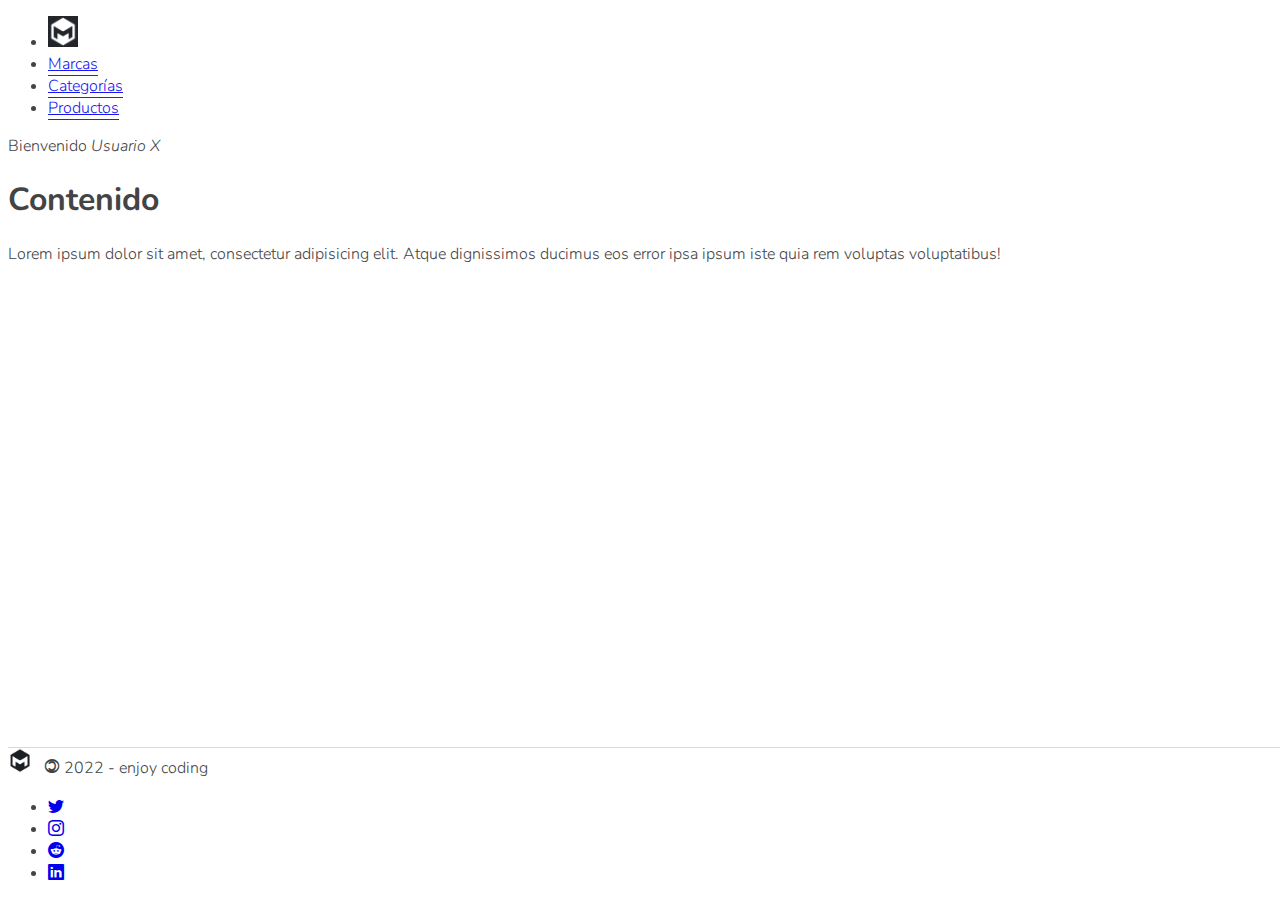
<file: e-commerce/index.html>
<!doctype html>
<html lang="es">
<head>
    <meta charset="UTF-8">
    <meta name="viewport"
          content="width=device-width, user-scalable=no, initial-scale=1.0, maximum-scale=1.0, minimum-scale=1.0">
    <title>PHP Catálogo</title>

    <link rel="stylesheet" href="css/app.css">
    <link rel="stylesheet" href="https://cdn.jsdelivr.net/npm/bootstrap-icons@1.8.1/font/bootstrap-icons.css">
    <link href="https://cdn.jsdelivr.net/npm/bootstrap@5.1.3/dist/css/bootstrap.min.css" rel="stylesheet" integrity="sha384-1BmE4kWBq78iYhFldvKuhfTAU6auU8tT94WrHftjDbrCEXSU1oBoqyl2QvZ6jIW3" crossorigin="anonymous">
</head>

<body>
    <!-- header/nav -->
    <header class="p-4 bg-dark text-white">
        <div class="container">
            <div class="d-flex flex-wrap align-items-center justify-content-center justify-content-lg-start">

                <ul class="nav col-12 col-lg-auto me-lg-auto mb-2 justify-content-center mb-md-0">
                    <li><a href="index.html" class="nav-link px-3">
                            <img src="imagenes/m-iso.jpg" id="m-logo" alt="logo">
                        </a>
                    </li>
                    <li><a href="marcas.html" class="nav-link px-3 text-white a-menu">Marcas</a></li>
                    <li><a href="categorias.html" class="nav-link px-3 text-white a-menu">Categorías</a></li>
                    <li><a href="productos.html" class="nav-link px-3 text-white a-menu">Productos</a></li>
                </ul>

                <div class="text-end">
                    Bienvenido <i>Usuario X</i>
                </div>
            </div>
        </div>
    </header>
    <!-- header -->

    <main class="container py-4">
        
        <h1>Contenido</h1>

        <p>
            Lorem ipsum dolor sit amet, consectetur adipisicing elit. Atque dignissimos ducimus eos error ipsa ipsum iste quia rem voluptas voluptatibus!
        </p>
    
    </main>

    
    <footer>
        <div class="container d-flex flex-wrap justify-content-between align-items-center py-2 my-4">
            <div class="col-md-4 d-flex align-items-center">
                <img src="imagenes/m-iso-2.jpg" alt="logo" id="m-iso-2">
                <span class="text-muted"><span id="copyleft">🄯</span> 2022 - enjoy coding</span>
            </div>

            <ul class="nav col-md-4 justify-content-end list-unstyled d-flex pe-2">
                <li class="ms-3"><a class="text-muted" href="#"><i class="bi bi-twitter"></i></a></li>
                <li class="ms-3"><a class="text-muted" href="#"><i class="bi bi-instagram"></i></a></li>
                <li class="ms-3"><a class="text-muted" href="#"><i class="bi bi-reddit"></i></a></li>
                <li class="ms-3"><a class="text-muted" href="#"><i class="bi bi-linkedin"></i></a></li>
            </ul>
        </div>
    </footer>

    <!-- JavaScript Bundle with Popper -->
    <script src="https://cdn.jsdelivr.net/npm/bootstrap@5.1.3/dist/js/bootstrap.bundle.min.js" integrity="sha384-ka7Sk0Gln4gmtz2MlQnikT1wXgYsOg+OMhuP+IlRH9sENBO0LRn5q+8nbTov4+1p" crossorigin="anonymous"></script>

</body>
</html>
</file>
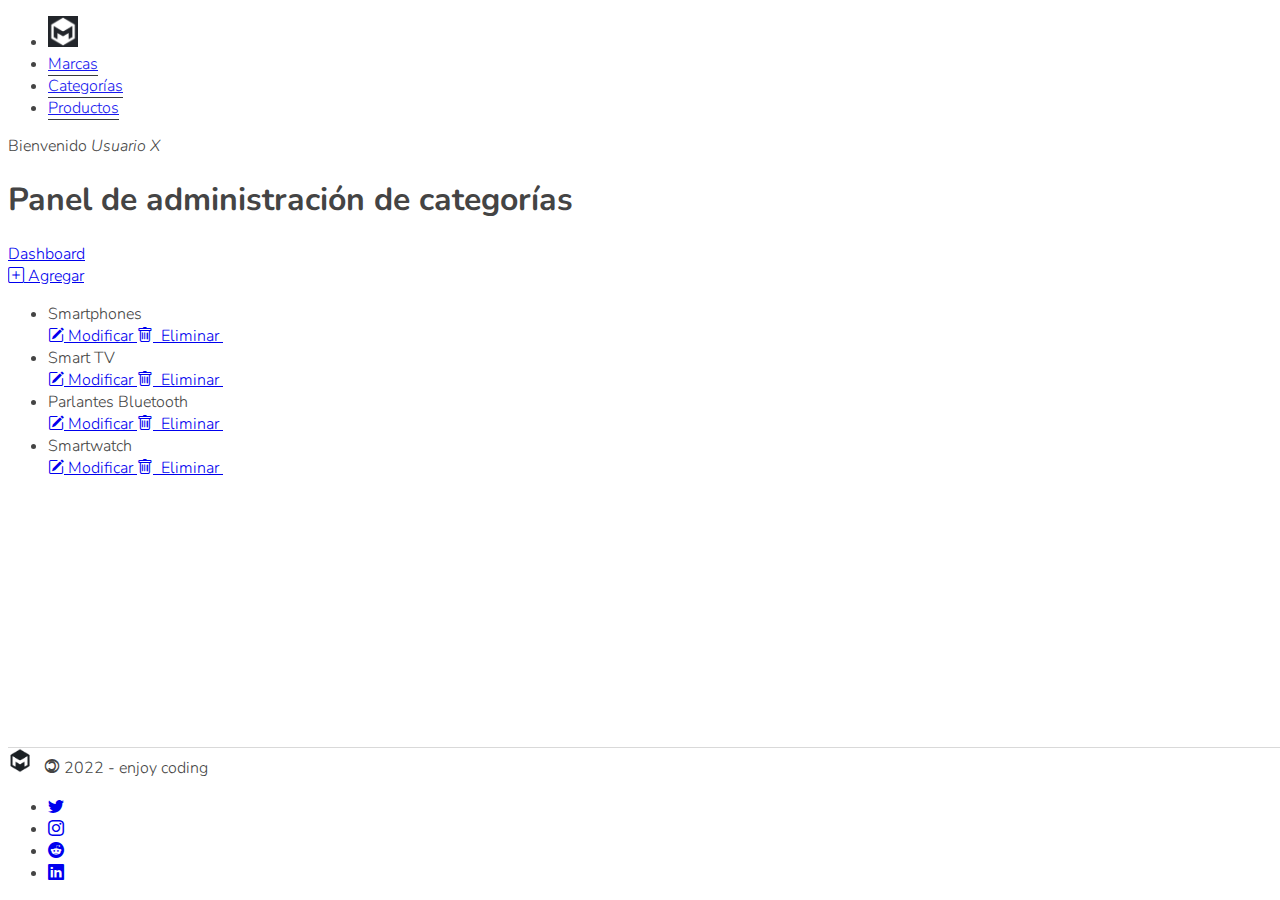
<file: e-commerce/categorias.html>
<!doctype html>
<html lang="es">
<head>
    <meta charset="UTF-8">
    <meta name="viewport"
          content="width=device-width, user-scalable=no, initial-scale=1.0, maximum-scale=1.0, minimum-scale=1.0">
    <title>PHP Catálogo</title>

    <link rel="stylesheet" href="css/app.css">
    <link rel="stylesheet" href="https://cdn.jsdelivr.net/npm/bootstrap-icons@1.8.1/font/bootstrap-icons.css">
    <link href="https://cdn.jsdelivr.net/npm/bootstrap@5.1.3/dist/css/bootstrap.min.css" rel="stylesheet" integrity="sha384-1BmE4kWBq78iYhFldvKuhfTAU6auU8tT94WrHftjDbrCEXSU1oBoqyl2QvZ6jIW3" crossorigin="anonymous">
</head>

<body>
    <!-- header/nav -->
    <header class="p-4 bg-dark text-white">
        <div class="container">
            <div class="d-flex flex-wrap align-items-center justify-content-center justify-content-lg-start">

                <ul class="nav col-12 col-lg-auto me-lg-auto mb-2 justify-content-center mb-md-0">
                    <li><a href="index.html" class="nav-link px-3">
                            <img src="imagenes/m-iso.jpg" id="m-logo" alt="logo">
                        </a>
                    </li>
                    <li><a href="marcas.html" class="nav-link px-3 text-white a-menu">Marcas</a></li>
                    <li><a href="categorias.html" class="nav-link px-3 text-white a-menu">Categorías</a></li>
                    <li><a href="productos.html" class="nav-link px-3 text-white a-menu">Productos</a></li>
                </ul>

                <div class="text-end">
                    Bienvenido <i>Usuario X</i>
                </div>
            </div>
        </div>
    </header>
    <!-- header -->

    <main class="container py-4">
        
        <h1>Panel de administración de categorías</h1>

        <div class="row my-3 d-flex justify-content-between">
            <div class="col">
                <a href="index.html" class="btn btn-outline-secondary">
                    Dashboard
                </a>
            </div>
            <div class="col text-end">
                <a href="categoriasCreate.html" class="btn btn-outline-secondary">
                    <i class="bi bi-plus-square"></i>
                    Agregar
                </a>
            </div>
        </div>
    
    
        <ul class="list-group">
            <li class="col-md-6 list-group-item list-group-item-action d-flex justify-content-between">
                <div class="col">
                    <span class="fs-4">Smartphones</span>
                </div>
                <div class="col text-end btn-group">
                    <a href="#categoriaEdit" class="btn btn-outline-secondary me-1">
                        <i class="bi bi-pencil-square"></i>
                        Modificar
                    </a>
                    <a href="#categoriaDelete" class="btn btn-outline-secondary me-1">
                        <i class="bi bi-trash"></i>
                        &nbsp;Eliminar&nbsp;
                    </a>
                </div>
            </li>

            <li class="col-md-6 list-group-item list-group-item-action d-flex justify-content-between">
                <div class="col">
                    <span class="fs-4">Smart TV</span>
                </div>
                <div class="col text-end btn-group">
                    <a href="#categoriaEdit" class="btn btn-outline-secondary me-1">
                        <i class="bi bi-pencil-square"></i>
                        Modificar
                    </a>
                    <a href="#categoriaDelete" class="btn btn-outline-secondary me-1">
                        <i class="bi bi-trash"></i>
                        &nbsp;Eliminar&nbsp;
                    </a>
                </div>

                <li class="col-md-6 list-group-item list-group-item-action d-flex justify-content-between">
                    <div class="col">
                        <span class="fs-4">Parlantes Bluetooth</span>
                    </div>
                    <div class="col text-end btn-group">
                        <a href="#categoriaEdit" class="btn btn-outline-secondary me-1">
                            <i class="bi bi-pencil-square"></i>
                            Modificar
                        </a>
                        <a href="#categoriaDelete" class="btn btn-outline-secondary me-1">
                            <i class="bi bi-trash"></i>
                            &nbsp;Eliminar&nbsp;
                        </a>
                    </div>
                </li>

                <li class="col-md-6 list-group-item list-group-item-action d-flex justify-content-between">
                    <div class="col">
                        <span class="fs-4">Smartwatch</span>
                    </div>
                    <div class="col text-end btn-group">
                        <a href="#categoriaEdit" class="btn btn-outline-secondary me-1">
                            <i class="bi bi-pencil-square"></i>
                            Modificar
                        </a>
                        <a href="#categoriaDelete" class="btn btn-outline-secondary me-1">
                            <i class="bi bi-trash"></i>
                            &nbsp;Eliminar&nbsp;
                        </a>
                    </div>
                </li>
            </li>
    
        </ul>
    
    </main>

    
    <footer>
        <div class="container d-flex flex-wrap justify-content-between align-items-center py-2 my-4">
            <div class="col-md-4 d-flex align-items-center">
                <img src="imagenes/m-iso-2.jpg" alt="logo" id="m-iso-2">
                <span class="text-muted"><span id="copyleft">🄯</span> 2022 - enjoy coding</span>
            </div>

            <ul class="nav col-md-4 justify-content-end list-unstyled d-flex pe-2">
                <li class="ms-3"><a class="text-muted" href="#"><i class="bi bi-twitter"></i></a></li>
                <li class="ms-3"><a class="text-muted" href="#"><i class="bi bi-instagram"></i></a></li>
                <li class="ms-3"><a class="text-muted" href="#"><i class="bi bi-reddit"></i></a></li>
                <li class="ms-3"><a class="text-muted" href="#"><i class="bi bi-linkedin"></i></a></li>
            </ul>
        </div>
    </footer>

    <!-- JavaScript Bundle with Popper -->
    <script src="https://cdn.jsdelivr.net/npm/bootstrap@5.1.3/dist/js/bootstrap.bundle.min.js" integrity="sha384-ka7Sk0Gln4gmtz2MlQnikT1wXgYsOg+OMhuP+IlRH9sENBO0LRn5q+8nbTov4+1p" crossorigin="anonymous"></script>

</body>
</html>
</file>
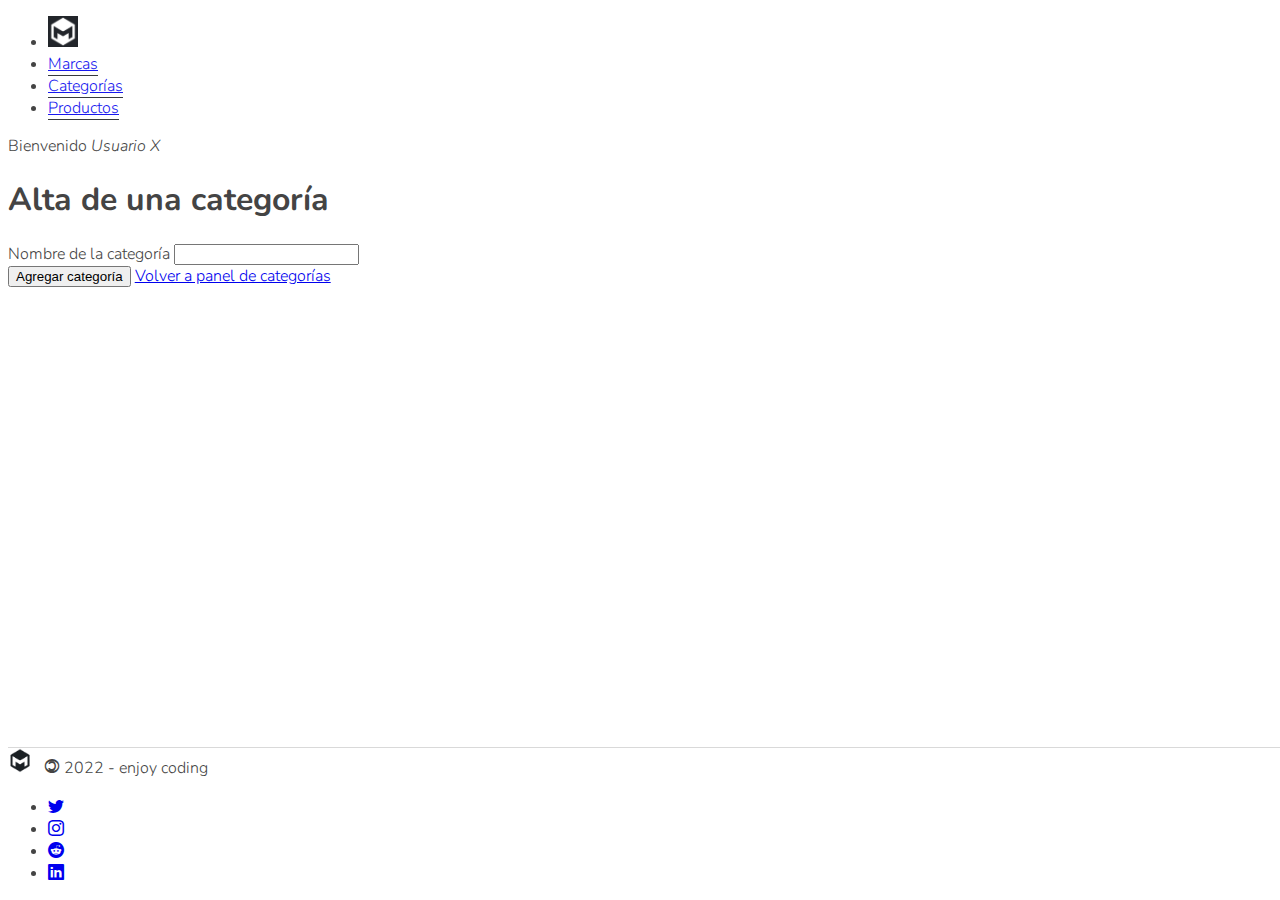
<file: e-commerce/categoriasCreate.html>
<!doctype html>
<html lang="es">
<head>
    <meta charset="UTF-8">
    <meta name="viewport"
          content="width=device-width, user-scalable=no, initial-scale=1.0, maximum-scale=1.0, minimum-scale=1.0">
    <title>PHP Catálogo</title>

    <link rel="stylesheet" href="css/app.css">
    <link rel="stylesheet" href="https://cdn.jsdelivr.net/npm/bootstrap-icons@1.8.1/font/bootstrap-icons.css">
    <link href="https://cdn.jsdelivr.net/npm/bootstrap@5.1.3/dist/css/bootstrap.min.css" rel="stylesheet" integrity="sha384-1BmE4kWBq78iYhFldvKuhfTAU6auU8tT94WrHftjDbrCEXSU1oBoqyl2QvZ6jIW3" crossorigin="anonymous">
</head>

<body>
    <!-- header/nav -->
    <header class="p-4 bg-dark text-white">
        <div class="container">
            <div class="d-flex flex-wrap align-items-center justify-content-center justify-content-lg-start">

                <ul class="nav col-12 col-lg-auto me-lg-auto mb-2 justify-content-center mb-md-0">
                    <li><a href="index.html" class="nav-link px-3">
                            <img src="imagenes/m-iso.jpg" id="m-logo" alt="logo">
                        </a>
                    </li>
                    <li><a href="marcas.html" class="nav-link px-3 text-white a-menu">Marcas</a></li>
                    <li><a href="categorias.html" class="nav-link px-3 text-white a-menu">Categorías</a></li>
                    <li><a href="productos.html" class="nav-link px-3 text-white a-menu">Productos</a></li>
                </ul>

                <div class="text-end">
                    Bienvenido <i>Usuario X</i>
                </div>
            </div>
        </div>
    </header>
    <!-- header -->

    <main class="container py-4">
        
        <h1>Alta de una categoría</h1>

        <div class="alert bg-light p-4 col-8 mx-auto shadow">
            <form action="#categoriaStore" method="post">
    
                <div class="form-group">
                    <label for="catNombre">Nombre de la categoría</label>
                    <input type="text" name="catNombre" value=""
                           class="form-control" id="catNombre">
                </div>
    
                <button type="submit" class="btn btn-dark my-3 px-4">Agregar categoría</button>
                <a href="categorias.html" class="btn btn-outline-secondary">
                    Volver a panel de categorías
                </a>
            </form>
        </div>
    
    </main>

    
    <footer>
        <div class="container d-flex flex-wrap justify-content-between align-items-center py-2 my-4">
            <div class="col-md-4 d-flex align-items-center">
                <img src="imagenes/m-iso-2.jpg" alt="logo" id="m-iso-2">
                <span class="text-muted"><span id="copyleft">🄯</span> 2022 - enjoy coding</span>
            </div>

            <ul class="nav col-md-4 justify-content-end list-unstyled d-flex pe-2">
                <li class="ms-3"><a class="text-muted" href="#"><i class="bi bi-twitter"></i></a></li>
                <li class="ms-3"><a class="text-muted" href="#"><i class="bi bi-instagram"></i></a></li>
                <li class="ms-3"><a class="text-muted" href="#"><i class="bi bi-reddit"></i></a></li>
                <li class="ms-3"><a class="text-muted" href="#"><i class="bi bi-linkedin"></i></a></li>
            </ul>
        </div>
    </footer>

    <!-- JavaScript Bundle with Popper -->
    <script src="https://cdn.jsdelivr.net/npm/bootstrap@5.1.3/dist/js/bootstrap.bundle.min.js" integrity="sha384-ka7Sk0Gln4gmtz2MlQnikT1wXgYsOg+OMhuP+IlRH9sENBO0LRn5q+8nbTov4+1p" crossorigin="anonymous"></script>

</body>
</html>
</file>
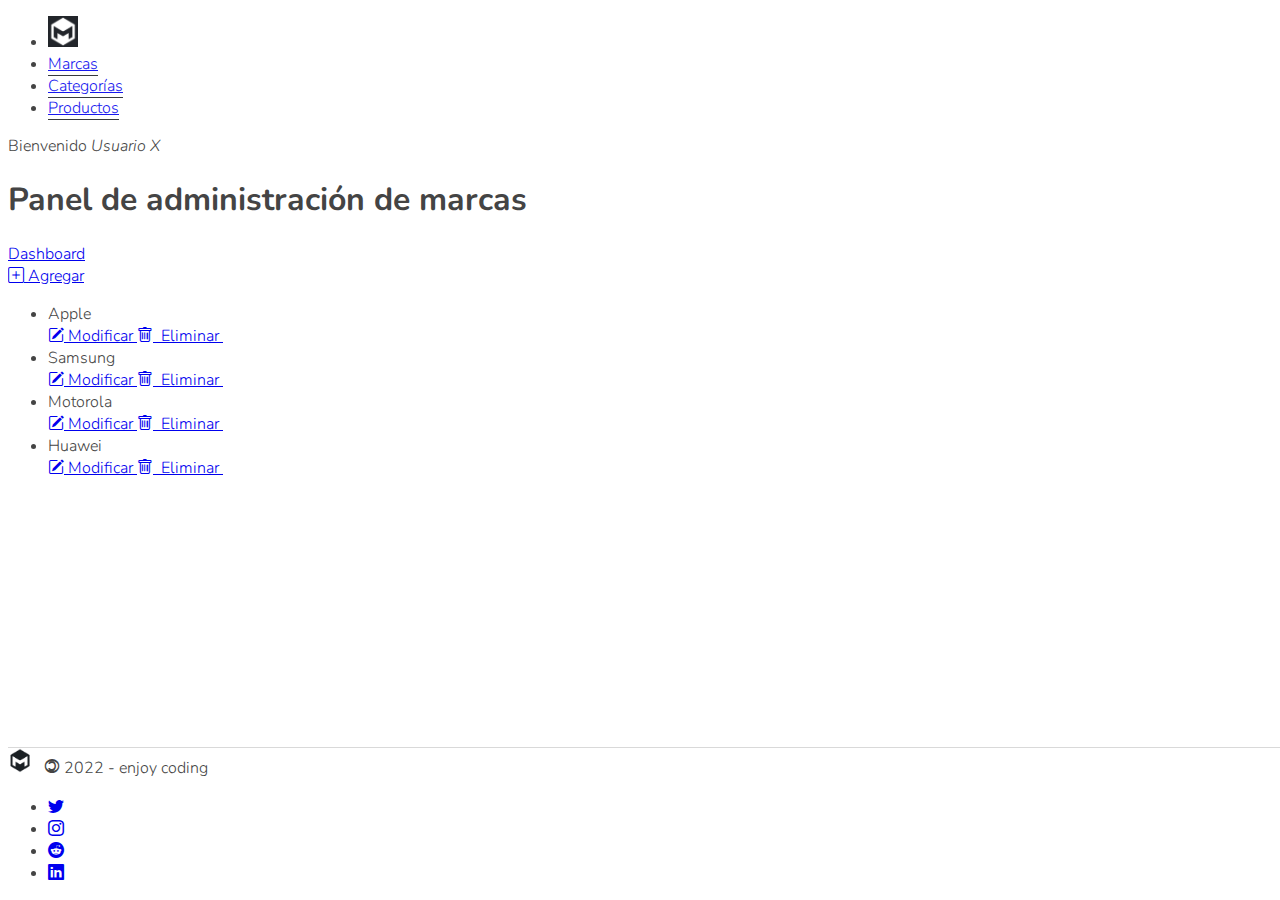
<file: e-commerce/marcas.html>
<!doctype html>
<html lang="es">
<head>
    <meta charset="UTF-8">
    <meta name="viewport"
          content="width=device-width, user-scalable=no, initial-scale=1.0, maximum-scale=1.0, minimum-scale=1.0">
    <title>PHP Catálogo</title>

    <link rel="stylesheet" href="css/app.css">
    <link rel="stylesheet" href="https://cdn.jsdelivr.net/npm/bootstrap-icons@1.8.1/font/bootstrap-icons.css">
    <link href="https://cdn.jsdelivr.net/npm/bootstrap@5.1.3/dist/css/bootstrap.min.css" rel="stylesheet" integrity="sha384-1BmE4kWBq78iYhFldvKuhfTAU6auU8tT94WrHftjDbrCEXSU1oBoqyl2QvZ6jIW3" crossorigin="anonymous">
</head>

<body>
    <!-- header/nav -->
    <header class="p-4 bg-dark text-white">
        <div class="container">
            <div class="d-flex flex-wrap align-items-center justify-content-center justify-content-lg-start">

                <ul class="nav col-12 col-lg-auto me-lg-auto mb-2 justify-content-center mb-md-0">
                    <li><a href="index.html" class="nav-link px-3">
                            <img src="imagenes/m-iso.jpg" id="m-logo" alt="logo">
                        </a>
                    </li>
                    <li><a href="marcas.html" class="nav-link px-3 text-white a-menu">Marcas</a></li>
                    <li><a href="categorias.html" class="nav-link px-3 text-white a-menu">Categorías</a></li>
                    <li><a href="productos.html" class="nav-link px-3 text-white a-menu">Productos</a></li>
                </ul>

                <div class="text-end">
                    Bienvenido <i>Usuario X</i>
                </div>
            </div>
        </div>
    </header>
    <!-- header -->

    <main class="container py-4">
        
        <h1>Panel de administración de marcas</h1>

        <div class="row my-3 d-flex justify-content-between">
            <div class="col">
                <a href="index.html" class="btn btn-outline-secondary">
                    Dashboard
                </a>
            </div>
            <div class="col text-end">
                <a href="marcasCreate.html" class="btn btn-outline-secondary">
                    <i class="bi bi-plus-square"></i>
                    Agregar
                </a>
            </div>
        </div>
    
    
        <ul class="list-group">
            <li class="col-md-6 list-group-item list-group-item-action d-flex justify-content-between">
                <div class="col">
                    <span class="fs-4">Apple</span>
                </div>
                
                <div class="col text-end btn-group">
                    <a href="#marcaEdit.html" class="btn btn-outline-secondary me-1">
                        <i class="bi bi-pencil-square"></i>
                        Modificar
                    </a>
                    <a href="#marcaDelete.html" class="btn btn-outline-secondary me-1">
                        <i class="bi bi-trash"></i>
                        &nbsp;Eliminar&nbsp;
                    </a>
                </div>
            </li>
            <li class="col-md-6 list-group-item list-group-item-action d-flex justify-content-between">
                <div class="col">
                    <span class="fs-4">Samsung</span>
                </div>
                
                <div class="col text-end btn-group">
                    <a href="#marcaEdit.html" class="btn btn-outline-secondary me-1">
                        <i class="bi bi-pencil-square"></i>
                        Modificar
                    </a>
                    <a href="#marcaDelete.html" class="btn btn-outline-secondary me-1">
                        <i class="bi bi-trash"></i>
                        &nbsp;Eliminar&nbsp;
                    </a>
                </div>
            </li>
            <li class="col-md-6 list-group-item list-group-item-action d-flex justify-content-between">
                <div class="col">
                    <span class="fs-4">Motorola</span>
                </div>
                
                <div class="col text-end btn-group">
                    <a href="#marcaEdit.html" class="btn btn-outline-secondary me-1">
                        <i class="bi bi-pencil-square"></i>
                        Modificar
                    </a>
                    <a href="#marcaDelete.html" class="btn btn-outline-secondary me-1">
                        <i class="bi bi-trash"></i>
                        &nbsp;Eliminar&nbsp;
                    </a>
                </div>
            </li>
            <li class="col-md-6 list-group-item list-group-item-action d-flex justify-content-between">
                <div class="col">
                    <span class="fs-4">Huawei</span>
                </div>
                
                <div class="col text-end btn-group">
                    <a href="#marcaEdit.html" class="btn btn-outline-secondary me-1">
                        <i class="bi bi-pencil-square"></i>
                        Modificar
                    </a>
                    <a href="#marcaDelete.html" class="btn btn-outline-secondary me-1">
                        <i class="bi bi-trash"></i>
                        &nbsp;Eliminar&nbsp;
                    </a>
                </div>
            </li>
        </ul>
    
    
    </main>

    
    <footer>
        <div class="container d-flex flex-wrap justify-content-between align-items-center py-2 my-4">
            <div class="col-md-4 d-flex align-items-center">
                <img src="imagenes/m-iso-2.jpg" alt="logo" id="m-iso-2">
                <span class="text-muted"><span id="copyleft">🄯</span> 2022 - enjoy coding</span>
            </div>

            <ul class="nav col-md-4 justify-content-end list-unstyled d-flex pe-2">
                <li class="ms-3"><a class="text-muted" href="#"><i class="bi bi-twitter"></i></a></li>
                <li class="ms-3"><a class="text-muted" href="#"><i class="bi bi-instagram"></i></a></li>
                <li class="ms-3"><a class="text-muted" href="#"><i class="bi bi-reddit"></i></a></li>
                <li class="ms-3"><a class="text-muted" href="#"><i class="bi bi-linkedin"></i></a></li>
            </ul>
        </div>
    </footer>

    <!-- JavaScript Bundle with Popper -->
    <script src="https://cdn.jsdelivr.net/npm/bootstrap@5.1.3/dist/js/bootstrap.bundle.min.js" integrity="sha384-ka7Sk0Gln4gmtz2MlQnikT1wXgYsOg+OMhuP+IlRH9sENBO0LRn5q+8nbTov4+1p" crossorigin="anonymous"></script>

</body>
</html>
</file>
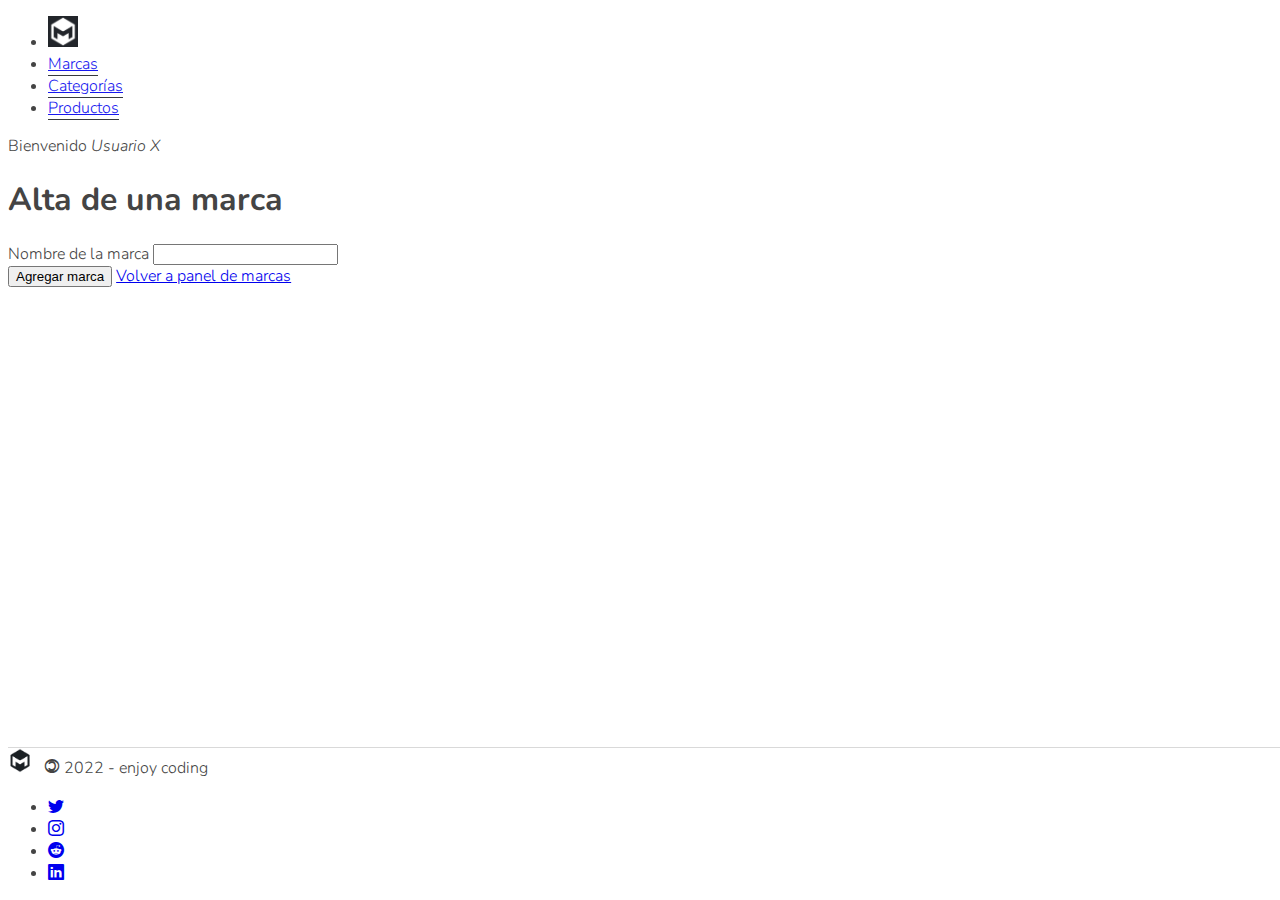
<file: e-commerce/marcasCreate.html>
<!doctype html>
<html lang="es">
<head>
    <meta charset="UTF-8">
    <meta name="viewport"
          content="width=device-width, user-scalable=no, initial-scale=1.0, maximum-scale=1.0, minimum-scale=1.0">
    <title>PHP Catálogo</title>

    <link rel="stylesheet" href="css/app.css">
    <link rel="stylesheet" href="https://cdn.jsdelivr.net/npm/bootstrap-icons@1.8.1/font/bootstrap-icons.css">
    <link href="https://cdn.jsdelivr.net/npm/bootstrap@5.1.3/dist/css/bootstrap.min.css" rel="stylesheet" integrity="sha384-1BmE4kWBq78iYhFldvKuhfTAU6auU8tT94WrHftjDbrCEXSU1oBoqyl2QvZ6jIW3" crossorigin="anonymous">
</head>

<body>
    <!-- header/nav -->
    <header class="p-4 bg-dark text-white">
        <div class="container">
            <div class="d-flex flex-wrap align-items-center justify-content-center justify-content-lg-start">

                <ul class="nav col-12 col-lg-auto me-lg-auto mb-2 justify-content-center mb-md-0">
                    <li><a href="index.html" class="nav-link px-3">
                            <img src="imagenes/m-iso.jpg" id="m-logo" alt="logo">
                        </a>
                    </li>
                    <li><a href="marcas.html" class="nav-link px-3 text-white a-menu">Marcas</a></li>
                    <li><a href="categorias.html" class="nav-link px-3 text-white a-menu">Categorías</a></li>
                    <li><a href="productos.html" class="nav-link px-3 text-white a-menu">Productos</a></li>
                </ul>

                <div class="text-end">
                    Bienvenido <i>Usuario X</i>
                </div>
            </div>
        </div>
    </header>
    <!-- header -->


    <main class="container py-4">
        
        <h1>Alta de una marca</h1>

        <div class="alert bg-light p-4 col-8 mx-auto shadow">
            <form action="#marcaStore" method="post">
    
                <div class="form-group">
                    <label for="mkNombre">Nombre de la marca</label>
                    <input type="text" name="mkNombre" value=""
                           class="form-control" id="mkNombre">
                </div>
    
                <button type="submit" class="btn btn-dark my-3 px-4">Agregar marca</button>
                <a href="marcas.html" class="btn btn-outline-secondary">
                    Volver a panel de marcas
                </a>
            </form>
        </div>
    
    </main>

    
    <footer>
        <div class="container d-flex flex-wrap justify-content-between align-items-center py-2 my-4">
            <div class="col-md-4 d-flex align-items-center">
                <img src="imagenes/m-iso-2.jpg" alt="logo" id="m-iso-2">
                <span class="text-muted"><span id="copyleft">🄯</span> 2022 - enjoy coding</span>
            </div>

            <ul class="nav col-md-4 justify-content-end list-unstyled d-flex pe-2">
                <li class="ms-3"><a class="text-muted" href="#"><i class="bi bi-twitter"></i></a></li>
                <li class="ms-3"><a class="text-muted" href="#"><i class="bi bi-instagram"></i></a></li>
                <li class="ms-3"><a class="text-muted" href="#"><i class="bi bi-reddit"></i></a></li>
                <li class="ms-3"><a class="text-muted" href="#"><i class="bi bi-linkedin"></i></a></li>
            </ul>
        </div>
    </footer>

    <!-- JavaScript Bundle with Popper -->
    <script src="https://cdn.jsdelivr.net/npm/bootstrap@5.1.3/dist/js/bootstrap.bundle.min.js" integrity="sha384-ka7Sk0Gln4gmtz2MlQnikT1wXgYsOg+OMhuP+IlRH9sENBO0LRn5q+8nbTov4+1p" crossorigin="anonymous"></script>

</body>
</html>
</file>
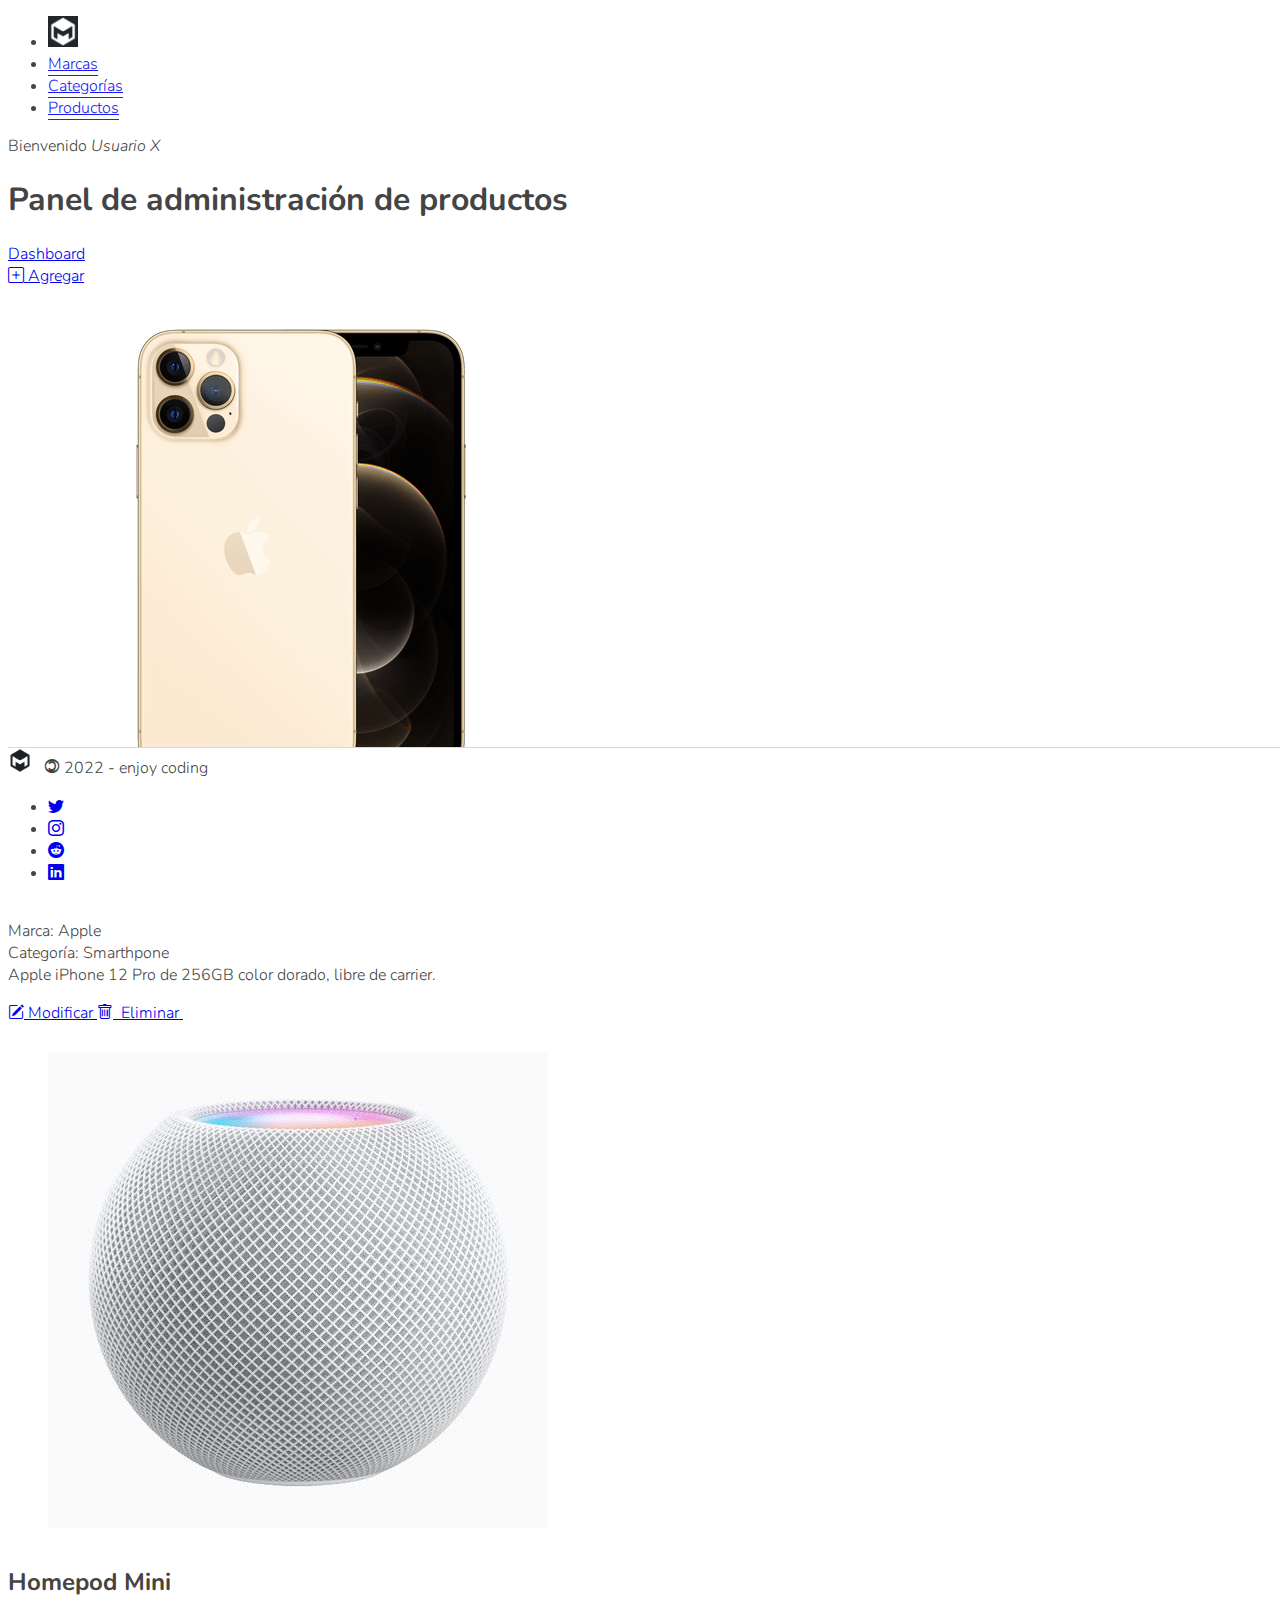
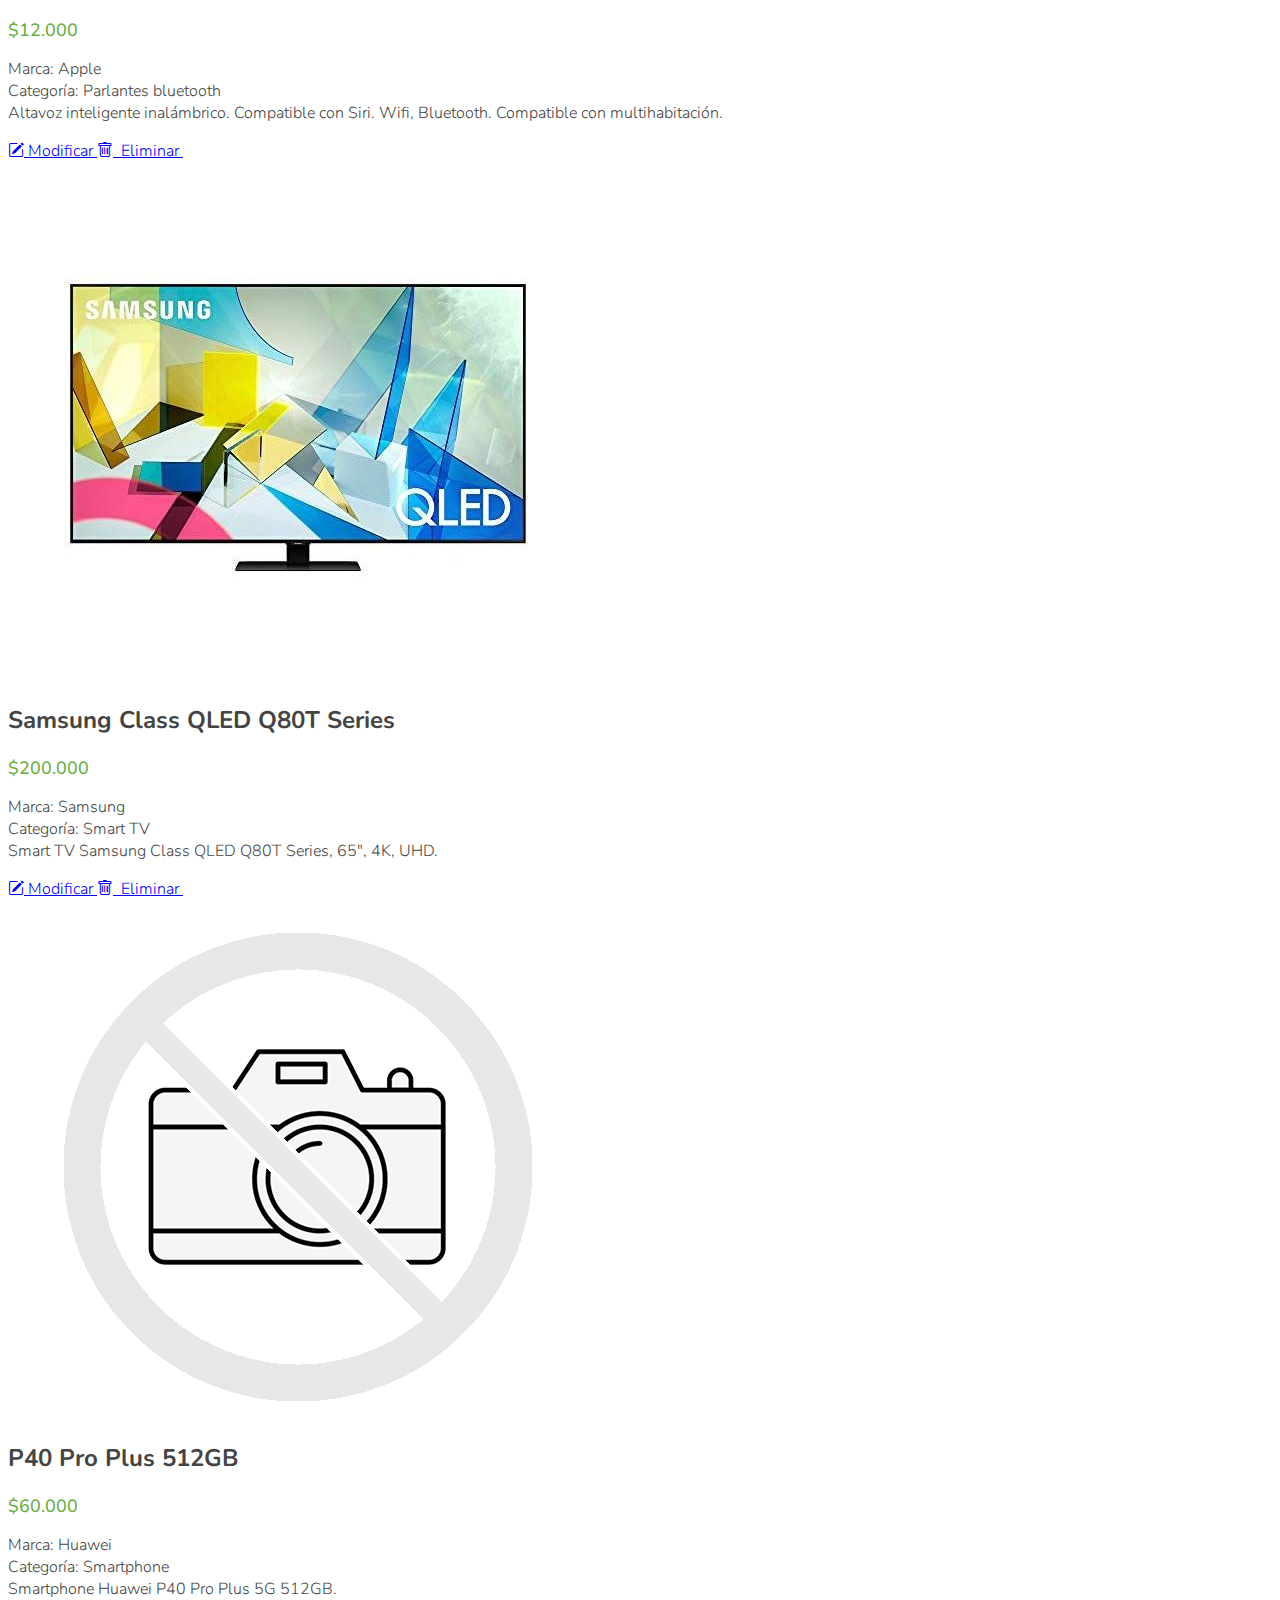
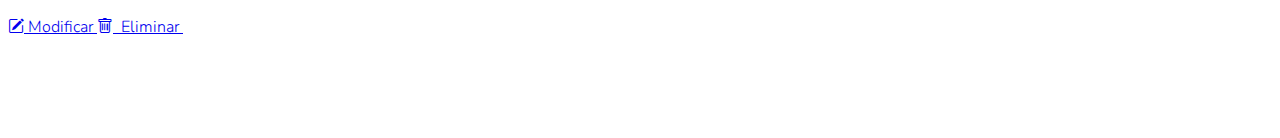
<file: e-commerce/productos.html>
<!doctype html>
<html lang="es">
<head>
    <meta charset="UTF-8">
    <meta name="viewport"
          content="width=device-width, user-scalable=no, initial-scale=1.0, maximum-scale=1.0, minimum-scale=1.0">
    <title>PHP Catálogo</title>

    <link rel="stylesheet" href="css/app.css">
    <link rel="stylesheet" href="https://cdn.jsdelivr.net/npm/bootstrap-icons@1.8.1/font/bootstrap-icons.css">
    <link href="https://cdn.jsdelivr.net/npm/bootstrap@5.1.3/dist/css/bootstrap.min.css" rel="stylesheet" integrity="sha384-1BmE4kWBq78iYhFldvKuhfTAU6auU8tT94WrHftjDbrCEXSU1oBoqyl2QvZ6jIW3" crossorigin="anonymous">
</head>

<body>
    <!-- header/nav -->
    <header class="p-4 bg-dark text-white">
        <div class="container">
            <div class="d-flex flex-wrap align-items-center justify-content-center justify-content-lg-start">

                <ul class="nav col-12 col-lg-auto me-lg-auto mb-2 justify-content-center mb-md-0">
                    <li><a href="index.html" class="nav-link px-3">
                            <img src="imagenes/m-iso.jpg" id="m-logo" alt="logo">
                        </a>
                    </li>
                    <li><a href="marcas.html" class="nav-link px-3 text-white a-menu">Marcas</a></li>
                    <li><a href="categorias.html" class="nav-link px-3 text-white a-menu">Categorías</a></li>
                    <li><a href="productos.html" class="nav-link px-3 text-white a-menu">Productos</a></li>
                </ul>

                <div class="text-end">
                    Bienvenido <i>Usuario X</i>
                </div>
            </div>
        </div>
    </header>
    <!-- header -->

    <main class="container py-4">
        
        <h1>Panel de administración de productos</h1>

    <div class="row my-3 text-start">
        <div class="col-11">
            <a href="index.html" class="btn btn-outline-secondary">
                Dashboard
            </a>
        </div>
        <div class="col-1 text-end">
            <a href="productosCreate.html" class="btn btn-outline-secondary">
                <i class="bi bi-plus-square"></i>
                Agregar
            </a>
        </div>
    </div>

    <div class="row mt-3">
        <figure class="col-3">
            <img src="imagenes/productos/iphone-12-pro-gold.png " class="img-thumbnail">
        </figure>
        <div class="col-8">
            <h2>iPhone 12 Pro (256GB) gold</h2>
            <span class="precio3">$120.000</span>
            <p>
                Marca: Apple<br>
                Categoría: Smarthpone<br>
                Apple iPhone 12 Pro de 256GB color dorado, libre de carrier.
            </p>
        </div>
        <div class="col-1 d-grid d-md-block">
            <a href="#productoEdit/?id=1" class="btn btn-outline-secondary me-1">
                <i class="bi bi-pencil-square"></i>
                Modificar
            </a>
            <a href="#productoDelete/?id=1" class="btn btn-outline-secondary me-1">
                <i class="bi bi-trash"></i>
                &nbsp;Eliminar&nbsp;
            </a>
        </div>
    </div>

    <div class="row mt-3">
        <figure class="col-3">
            <img src="imagenes/productos/homepod-mini.jpg " class="img-thumbnail">
        </figure>
        <div class="col-8">
            <h2>Homepod Mini</h2>
            <span class="precio3">$12.000</span>
            <p>
                Marca: Apple<br>
                Categoría: Parlantes bluetooth<br>
                Altavoz inteligente inalámbrico. Compatible con Siri. Wifi, Bluetooth. Compatible con multihabitación.
            </p>
        </div>
        <div class="col-1 d-grid d-md-block">
            <a href="#productoEdit/?id=1" class="btn btn-outline-secondary me-1">
                <i class="bi bi-pencil-square"></i>
                Modificar
            </a>
            <a href="#productoDelete/?id=1" class="btn btn-outline-secondary me-1">
                <i class="bi bi-trash"></i>
                &nbsp;Eliminar&nbsp;
            </a>
        </div>
    </div>

    <div class="row mt-3">
        <figure class="col-3">
            <img src="imagenes/productos/Q80T.jpg " class="img-thumbnail">
        </figure>
        <div class="col-8">
            <h2>Samsung Class QLED Q80T Series</h2>
            <span class="precio3">$200.000</span>
            <p>
                Marca: Samsung<br>
                Categoría: Smart TV<br>
                Smart TV Samsung Class QLED Q80T Series, 65", 4K, UHD.
            </p>
        </div>
        <div class="col-1 d-grid d-md-block">
            <a href="#productoEdit/?id=1" class="btn btn-outline-secondary me-1">
                <i class="bi bi-pencil-square"></i>
                Modificar
            </a>
            <a href="#productoDelete/?id=1" class="btn btn-outline-secondary me-1">
                <i class="bi bi-trash"></i>
                &nbsp;Eliminar&nbsp;
            </a>
        </div>
    </div>

    <div class="row mt-3">
        <figure class="col-3">
            <img src="imagenes/productos/noDisponible.png " class="img-thumbnail">
        </figure>
        <div class="col-8">
            <h2>P40 Pro Plus 512GB</h2>
            <span class="precio3">$60.000</span>
            <p>
                Marca: Huawei<br>
                Categoría: Smartphone<br>
                Smartphone Huawei P40 Pro Plus 5G 512GB.
            </p>
        </div>
        <div class="col-1 d-grid d-md-block">
            <a href="#productoEdit/?id=1" class="btn btn-outline-secondary me-1">
                <i class="bi bi-pencil-square"></i>
                Modificar
            </a>
            <a href="#productoDelete/?id=1" class="btn btn-outline-secondary me-1">
                <i class="bi bi-trash"></i>
                &nbsp;Eliminar&nbsp;
            </a>
        </div>
    </div>

    </main>

    
    <footer>
        <div class="container d-flex flex-wrap justify-content-between align-items-center py-2 my-4">
            <div class="col-md-4 d-flex align-items-center">
                <img src="imagenes/m-iso-2.jpg" alt="logo" id="m-iso-2">
                <span class="text-muted"><span id="copyleft">🄯</span> 2022 - enjoy coding</span>
            </div>

            <ul class="nav col-md-4 justify-content-end list-unstyled d-flex pe-2">
                <li class="ms-3"><a class="text-muted" href="#"><i class="bi bi-twitter"></i></a></li>
                <li class="ms-3"><a class="text-muted" href="#"><i class="bi bi-instagram"></i></a></li>
                <li class="ms-3"><a class="text-muted" href="#"><i class="bi bi-reddit"></i></a></li>
                <li class="ms-3"><a class="text-muted" href="#"><i class="bi bi-linkedin"></i></a></li>
            </ul>
        </div>
    </footer>

    <!-- JavaScript Bundle with Popper -->
    <script src="https://cdn.jsdelivr.net/npm/bootstrap@5.1.3/dist/js/bootstrap.bundle.min.js" integrity="sha384-ka7Sk0Gln4gmtz2MlQnikT1wXgYsOg+OMhuP+IlRH9sENBO0LRn5q+8nbTov4+1p" crossorigin="anonymous"></script>

</body>
</html>
</file>
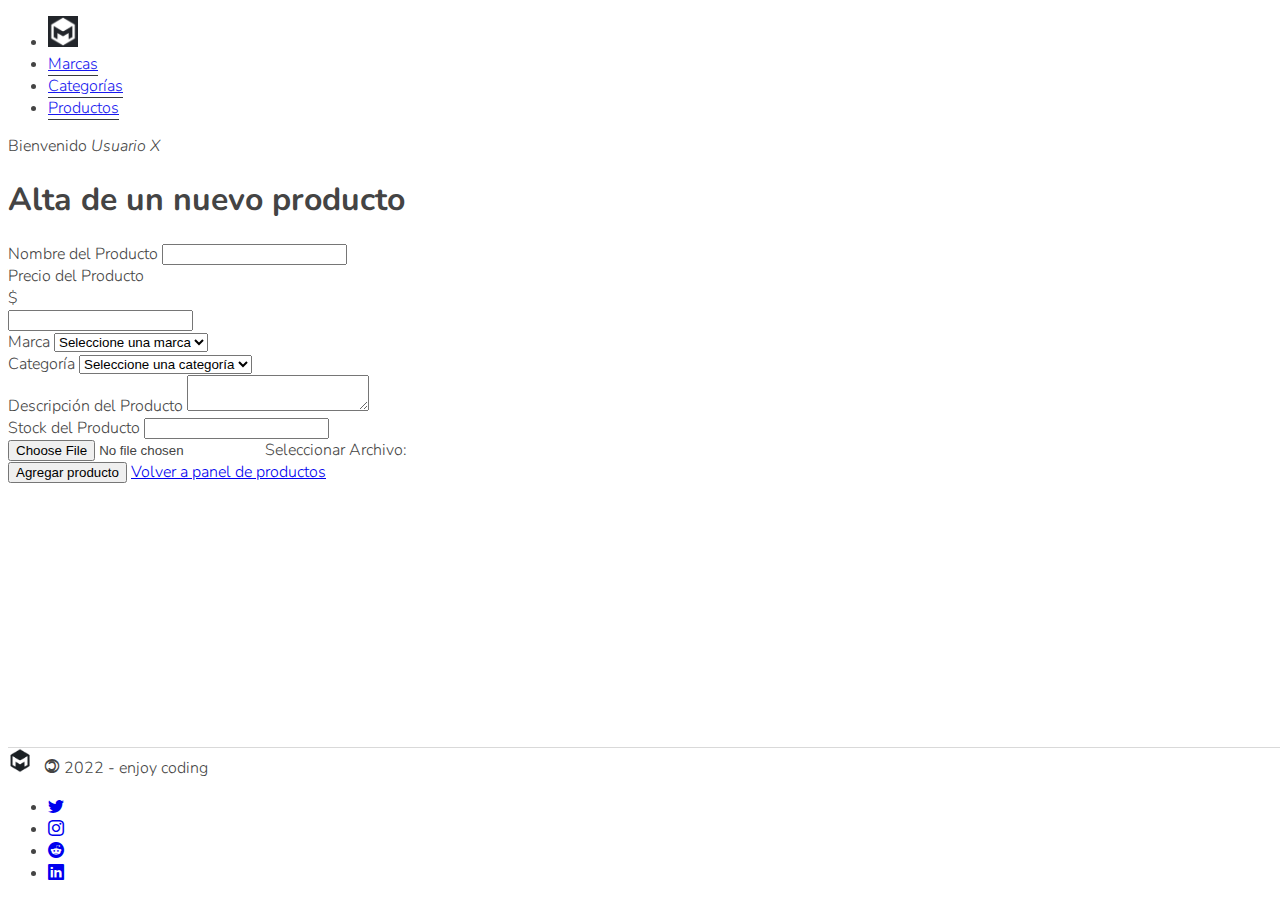
<file: e-commerce/productosCreate.html>
<!doctype html>
<html lang="es">
<head>
    <meta charset="UTF-8">
    <meta name="viewport"
          content="width=device-width, user-scalable=no, initial-scale=1.0, maximum-scale=1.0, minimum-scale=1.0">
    <title>PHP Catálogo</title>

    <link rel="stylesheet" href="css/app.css">
    <link rel="stylesheet" href="https://cdn.jsdelivr.net/npm/bootstrap-icons@1.8.1/font/bootstrap-icons.css">
    <link href="https://cdn.jsdelivr.net/npm/bootstrap@5.1.3/dist/css/bootstrap.min.css" rel="stylesheet" integrity="sha384-1BmE4kWBq78iYhFldvKuhfTAU6auU8tT94WrHftjDbrCEXSU1oBoqyl2QvZ6jIW3" crossorigin="anonymous">
</head>

<body>
    <!-- header/nav -->
    <header class="p-4 bg-dark text-white">
        <div class="container">
            <div class="d-flex flex-wrap align-items-center justify-content-center justify-content-lg-start">

                <ul class="nav col-12 col-lg-auto me-lg-auto mb-2 justify-content-center mb-md-0">
                    <li><a href="index.html" class="nav-link px-3">
                            <img src="imagenes/m-iso.jpg" id="m-logo" alt="logo">
                        </a>
                    </li>
                    <li><a href="marcas.html" class="nav-link px-3 text-white a-menu">Marcas</a></li>
                    <li><a href="categorias.html" class="nav-link px-3 text-white a-menu">Categorías</a></li>
                    <li><a href="productos.html" class="nav-link px-3 text-white a-menu">Productos</a></li>
                </ul>

                <div class="text-end">
                    Bienvenido <i>Usuario X</i>
                </div>
            </div>
        </div>
    </header>
    <!-- header -->

    <main class="container py-4">
        
        <h1>Alta de un nuevo producto</h1>

    <div class="alert p-4 col-8 mx-auto shadow">
        <form action="#productoStore" method="post" enctype="multipart/form-data">

            <div class="form-group mb-4">
                <label for="prdNombre">Nombre del Producto</label>
                <input type="text" name="prdNombre" value=""
                       class="form-control" id="prdNombre">
            </div>

            <label for="prdPrecio">Precio del Producto</label>
            <div class="input-group mb-4">
                <div class="input-group-prepend">
                    <div class="input-group-text">$</div>
                </div>
                <input type="number" name="prdPrecio" value=""
                       class="form-control" id="prdPrecio" min="0" step="10">
            </div>

            <div class="form-group mb-4">
                <label for="idMarca">Marca</label>
                <select class="form-select" name="idMarca" id="idMarca">
                    <option value="">Seleccione una marca</option>
                    <option value="1">Apple</option>
                    <option value="2">Samsung</option>
                    <option value="3">Motorola</option>
                    <option value="4">Huawei</option>
                </select>
            </div>

            <div class="form-group mb-4">
                <label for="idCategoria">Categoría</label>
                <select class="form-select" name="idCategoria" id="idCategoria">
                    <option value="">Seleccione una categoría</option>
                    <option value="1">Smartphone</option>
                    <option value="2">Smart TV</option>
                    <option value="3">Parlantes bluetooth</option>
                    <option value="4">Smartwatch</option>
                </select>
            </div>

            <div class="form-group mb-4">
                <label for="prdDescripcion">Descripción del Producto</label>
                <textarea name="prdDescripcion" class="form-control" id="prdDescripcion"></textarea>
            </div>

            <div class="form-group mb-4">
                <label for="prdStock">Stock del Producto</label>
                <input type="number" name="prdStock" value=""
                    class="form-control" id="prdStock" min="0">
            </div>

            <div class="custom-file mt-1 mb-4">
                <input type="file" name="prdImagen"  class="custom-file-input" id="customFileLang" lang="es">
                <label class="custom-file-label" for="customFileLang" data-browse="Buscar en disco">Seleccionar Archivo: </label>
            </div>

            <button type="submit" class="btn btn-dark mr-3 px-4">Agregar producto</button>
            <a href="productos.html" class="btn btn-outline-secondary">
                Volver a panel de productos
            </a>

        </form>
    </div>

    
    </main>

    
    <footer>
        <div class="container d-flex flex-wrap justify-content-between align-items-center py-2 my-4">
            <div class="col-md-4 d-flex align-items-center">
                <img src="imagenes/m-iso-2.jpg" alt="logo" id="m-iso-2">
                <span class="text-muted"><span id="copyleft">🄯</span> 2022 - enjoy coding</span>
            </div>

            <ul class="nav col-md-4 justify-content-end list-unstyled d-flex pe-2">
                <li class="ms-3"><a class="text-muted" href="#"><i class="bi bi-twitter"></i></a></li>
                <li class="ms-3"><a class="text-muted" href="#"><i class="bi bi-instagram"></i></a></li>
                <li class="ms-3"><a class="text-muted" href="#"><i class="bi bi-reddit"></i></a></li>
                <li class="ms-3"><a class="text-muted" href="#"><i class="bi bi-linkedin"></i></a></li>
            </ul>
        </div>
    </footer>

    <!-- JavaScript Bundle with Popper -->
    <script src="https://cdn.jsdelivr.net/npm/bootstrap@5.1.3/dist/js/bootstrap.bundle.min.js" integrity="sha384-ka7Sk0Gln4gmtz2MlQnikT1wXgYsOg+OMhuP+IlRH9sENBO0LRn5q+8nbTov4+1p" crossorigin="anonymous"></script>

</body>
</html>
</file>
<file: e-commerce/css/app.css>
@import url('https://fonts.googleapis.com/css2?family=Nunito:wght@300;400;500&display=swap');

body{
    font-family: Nunito, sans-serif;
    font-weight: 300;
    font-size: 1rem;
    color: #444444;
}
/* header - nav */
#m-logo{
    width: 30px;
}
.a-menu{
    transition: .3s;
    border-bottom: 1px solid #222529;
    opacity: .9;
}
.a-menu:hover{
    border-bottom: 2px solid #95D073;
    opacity: 1;
}

.btn-warning{
    background-color: #7BC450;
    border-color: #64a340;
    font-weight: 500;
    color: #fff;
}
.btn-warning:hover{
    background-color: #95D073;
    border-color: #64a340;
    color: #fff;
}

/* main */
main{
    min-height: 600px;
    margin-bottom: 100px;
}

    /* listas */
    .alert ul li{
        list-style-type: none;
        margin-bottom: -16px;
        margin-top: 12px;
    }
    .alert ul li i{
        margin-right: 12px;
    }
    .producto{
        display: flex;
        flex-wrap: wrap;
        justify-content: center;
        padding: 10px;
        box-shadow: 0px 0px 10px #d9d9d9;
        border-radius: 10px;
    }
    .producto img{
        width: 100%;
        border-radius: 10px;
    }
    .producto h2{
        font-size: 20px;
        width: 100%;
        padding: 10px 0px 0px 2px;
    }
    .precio{
        position: relative;
        top: -100px;
        left: 80px;
        padding: 4px 20px;
        background-color: #7BC450;
        color: #fff;
        font-weight: 500;
        border-radius: 20px;
    }
    .precio2{
        padding: 4px 20px;
        background-color: #7BC450;
        color: #fff;
        font-weight: 500;
        border-radius: 20px;
    }
    .precio3{
        color: #6cad47;
        font-size: 1.12em;
        font-weight: 500;
    }

footer{
    position: fixed;
    bottom: 0px;
    width: 100%;
    background-color: #fff;
    border-top: 1px solid #d9d9d9;
}
    #m-iso-2{
        width: 24px;
        margin-right: 8px;
    }
    #copyleft{
        font-size: 20px;
        /* transform: rotate(180deg); */
    }
</file>
